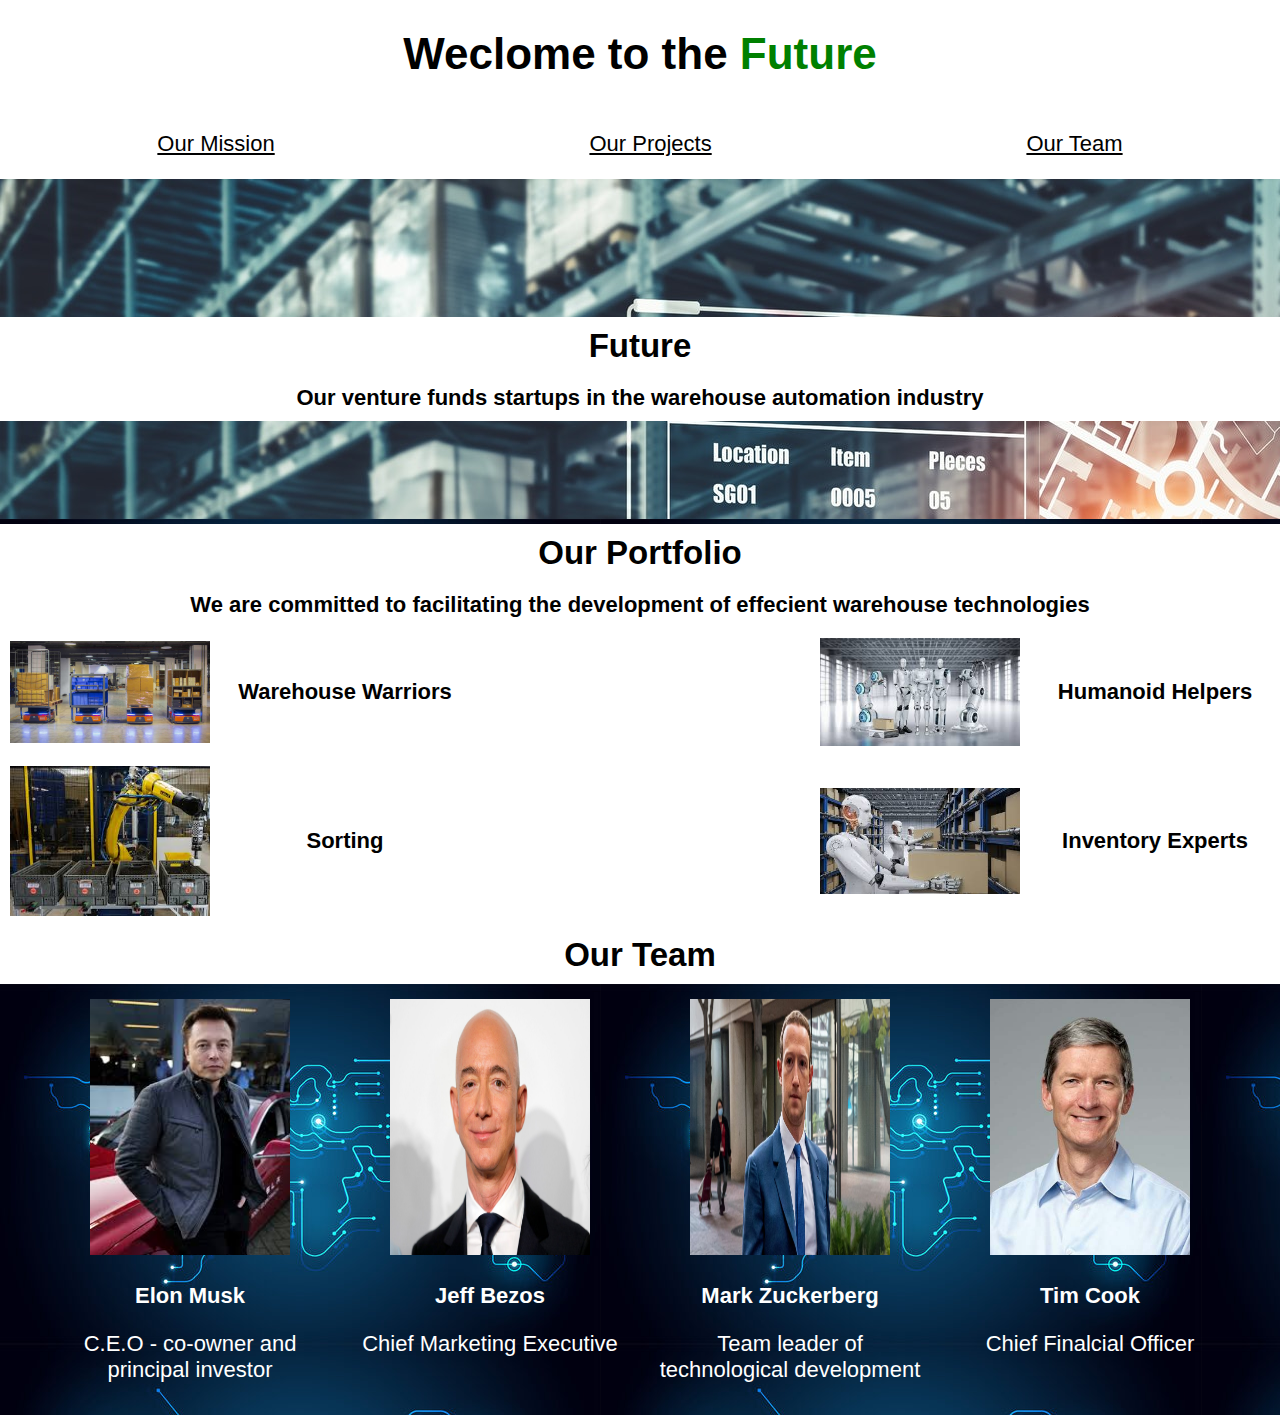
<file: index.html>
<!DOCTYPE html>
<html lang="en">

<head>
    <meta charset="UTF-8">
    <meta name="viewport" content="width=device-width, initial-scale=1.0">
    <title>Splash Page</title>
    <link rel="stylesheet" href="style.css">
</head>

<body>
    <div class="header">
        <h1>Weclome to the <span>Future</span></h1>
        <nav>
            <p>Our Mission</p>
            <p>Our Projects</p>
            <p>Our Team</p>
        </nav>
    </div>
    <div class="main">
        <div class="mission">
            <div class="banner">
                <h2>Future</h2>
                <h4>Our venture funds startups in the warehouse automation industry</h4>
            </div>           
        </div>
            <div class="portfolio"></div>
        <div class="team"></div>
    </div>
    <div class="portfolio">
        <div class="content">
            <h2>Our Portfolio</h2>
            <h4>We are committed to facilitating the development of effecient warehouse technologies </h4>
            <div class="projects">
                <div class="company"><img src="./images/product1.jpeg" alt=""><span>Warehouse Warriors</span></div>
                <div class="company"><img src="./images/product3.jpeg" alt=""><span>Humanoid Helpers</span></div>
                <div class="company"><img src="./images/product4.jpeg" alt=""><span>Sorting</span></div>
                <div class="company"><img src="./images/product5.jpeg" alt=""><span>Inventory Experts</span></div>
            </div>
        </div>
    </div>
    <div class="team-container">
        <h2>Our Team</h2>
        <div class="team">
            <div class="teammate">
                <img src="./images/Elon_musk.jpeg" alt="">
                <h3>Elon Musk</h3>
                <p>C.E.O - co-owner and principal investor</p>            </div>
            <div class="teammate">
                <img src="./images/Jeff_bezos.jpg" alt="">
                <h3>Jeff Bezos</h3>
                <p>Chief Marketing Executive</p>
            </div>
            <div class="teammate">
                <img src="./images/Mark_zuckerberg.jpeg" alt="">
                <h3>Mark Zuckerberg</h3>
                <p>Team leader of technological development</p>
            </div>                
            <div class="teammate">
                <img src="./images/Tim-Cook.jpg" alt="">
                <h3>Tim Cook</h3>
                <p>Chief Finalcial Officer</p>
            </div>

        </div>
    </div>
    <div class="future"></div>
    <div class="contact"></div>
</body>

</html>
</file>
<file: style.css>
* {
    font-family: "Lexend Mega", sans-serif;
    background-color: white;
}

body{
    margin: 0;
    font-family: "Lexend Mega", sans-serif;
    color: black;
    background-color: white;
    font-size: 22px;
    text-align: center;
}

 


header h2 {
    display: block;
    margin-block-start: 0.67em;
    margin-block-end: 0.67em;
    font-weight: bold;
    font-size: 2em;
}

.header h1 span {
    font-family:'Lucida Sans', 'Lucida Sans Regular', 'Lucida Grande', 'Lucida Sans Unicode', Geneva, Verdana, sans-serif;
    color: green;
}

nav {
    display: flex;
    justify-content: space-around;
}

nav p{
    text-decoration: underline;
    cursor: pointer;
}

nav p:hover{
    text-decoration: none;
}

.mission{
    display: flex;
    height: 300px;
    padding-top: 40px;
    background-image: url("./images/background1.jpeg");
}

.mission .banner {
    margin: auto;
    background-color: white;
    width: 100%;

    
    
}

h2, h4{
    margin: 0;
    padding: 10px;
    font-weight: bold;
    display: block;
}

h2{
    font-size: 1.5em;
}


.projects{
    display: flex;
    flex-wrap: wrap;
    justify-content: space-between;
    align-items: center;
}

.company{
    display: flex;
    justify-content: space-between;
    align-items: center;
}

.company img{
    margin-left: auto;
    margin-right: auto;
    width: 200px;
    padding: 10px;
    height: auto;
}

.company span{
    padding: 5px;
    min-width: 240px;
    font-weight: bold;
    text-align: center;
}

.team{
    background-image: url(./images/team_background.jpg);
    padding-top: 70px;
    padding-top: 5px;
    display: flex;
    flex-wrap: wrap;
    justify-content: center;
}

.teammate{
    padding: 10px;
    color: white;
    flex-basis: 280px;
    background: none;
}

.teammate img{
    margin-left: auto;
    margin-right: auto;
    width: 200px;
    height: 16rem;

}

.teammate h3, .teammate p{
    background: none;
    font-size: 22px;
}
</file>
